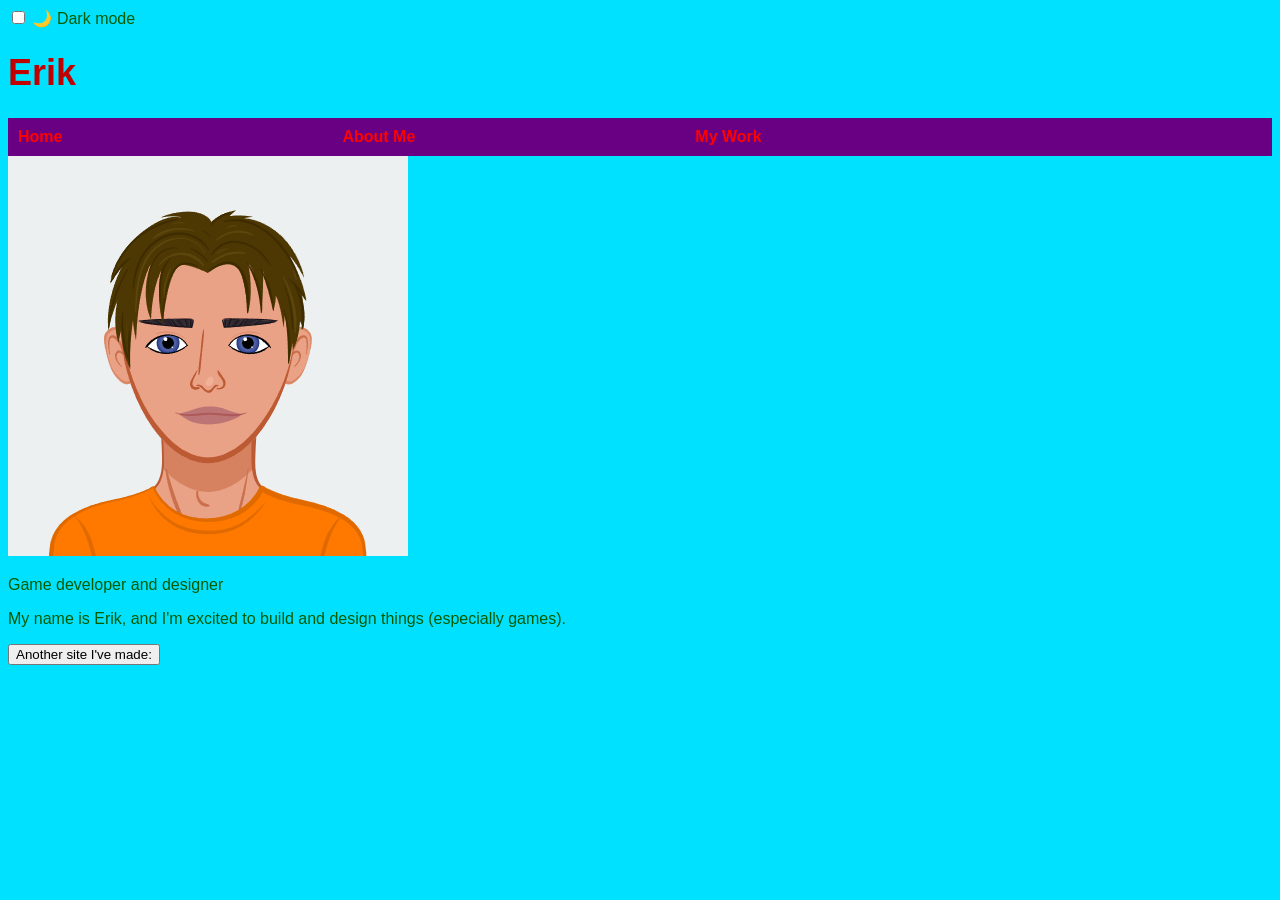
<file: index.html>
<!DOCTYPE html>
<html lang="en">
<head>
  <!-- REVIEW: moved <meta charset> to the top of <head> (browsers need it early) and moved the
       stylesheet <link> INTO <head>. It was sitting between </head> and <body>, which is invalid HTML. -->
  <meta charset="UTF-8">
  <!-- REVIEW: added a viewport tag so the page scales properly on phones. -->
  <meta name="viewport" content="width=device-width, initial-scale=1.0">
  <meta name="description" content="Home page for Erik, game developer and designer.">
  <title>Erik — Studio Profile</title>
  <link rel="stylesheet" href="css/style.css">
</head>
<body>
  <!-- The checkbox and label power the dark mode toggle (the CSS now has the dark mode rules). -->
  <input type="checkbox" id="dark-mode-toggle">
  <label for="dark-mode-toggle">🌙 Dark mode</label>

  <!-- REVIEW: the original had a stray </header> with no opening <header>, and the navigation
       appeared twice (a <nav>Erik</nav> plus a second </header>). Rebuilt as one <header>
       that holds the name (as a real heading) and the navigation. -->
  <header>
    <h1>Erik</h1>
    <nav>
      <a href="index.html">Home</a>
      <a href="about.html">About Me</a>
      <a href="work.html">My Work</a>
    </nav>
  </header>

  <main>
    <!-- REVIEW: removed the stray text "my avatar" that was showing on the page.
         The alt text is still there for screen readers and if the image fails to load. -->
    <img src="images/Avatar_Normal.png" alt="Erik's avatar">

    <p>Game developer and designer</p>
    <!-- REVIEW: capitalised "I'm", added a full stop, and tidied the spacing. -->
    <p>My name is Erik, and I'm excited to build and design things (especially games).</p>

    <button id="titlebtn">Another site I've made:</button>

    <!-- REVIEW: the webcomic was a bare web address followed by a colon. It is now a clickable link,
         so visitors don't have to copy and paste it. The URL itself is unchanged.
         Please check that the link opens: the address contains "incorperated", which is probably a
         typo of "incorporated". If the site name was really spelled that way, leave the URL as it is. -->
    <p id="response" style="display: none;">
      My webcomic: <a href="https://sites.google.com/view/stickman-comics-incorperated/home/">Stickman Comics</a>
    </p>
  </main>

  <script src="js/script.js"></script>
</body>
</html>
</file>
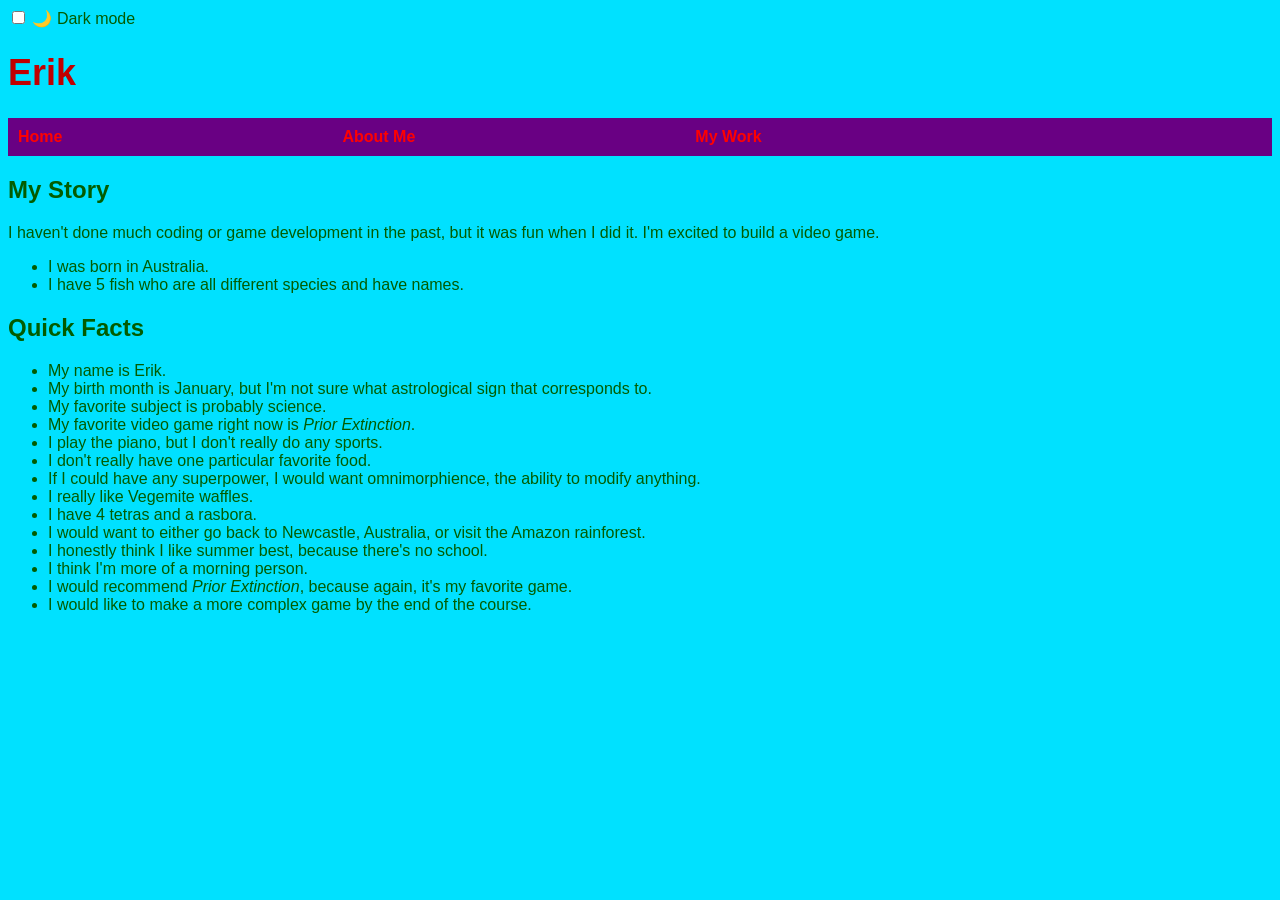
<file: about.html>
<!DOCTYPE html>
<html lang="en">
<head>
  <!-- REVIEW: moved the stylesheet <link> INTO <head>. It was between </head> and <body>, which is invalid HTML. -->
  <meta charset="UTF-8">
  <!-- REVIEW: added a viewport tag so the page scales properly on phones. -->
  <meta name="viewport" content="width=device-width, initial-scale=1.0">
  <meta name="description" content="About Erik: his story, quick facts and favourites.">
  <title>About Me — Erik</title>
  <link rel="stylesheet" href="css/style.css">
</head>
<body>
  <input type="checkbox" id="dark-mode-toggle">
  <label for="dark-mode-toggle">🌙 Dark mode</label>

  <!-- REVIEW: the original had two stray </header> tags, the <h1> sat between them, and the navigation
       was outside any header. Rebuilt as one <header> with the name and navigation inside. -->
  <header>
    <h1>Erik</h1>
    <nav>
      <a href="index.html">Home</a>
      <a href="about.html">About Me</a>
      <a href="work.html">My Work</a>
    </nav>
  </header>

  <main>
    <h2>My Story</h2>
    <!-- REVIEW: "i" -> "I", "i'm" -> "I'm", "coding/game development" -> "coding or game development",
         "fun when i did it" -> "fun when I did it", and added full stops. Your wording is otherwise unchanged. -->
    <p>I haven't done much coding or game development in the past, but it was fun when I did it. I'm excited to build a video game.</p>

    <!-- REVIEW: removed an empty <h2></h2> and a <hr> that was inside the <ul> (not allowed there).
         "austrailia" -> "Australia" (spelling). -->
    <ul>
      <li>I was born in Australia.</li>
      <li>I have 5 fish who are all different species and have names.</li>
    </ul>

    <h2>Quick Facts</h2>
    <!-- REVIEW: the original had a "<uI>" typo, a <p> wrapped around a list, and <li> tags that were never
         closed or closed in the wrong place (for example "</li> i would recomend ... </li>").
         Rebuilt as one clean <ul> with one <li> per fact. Every fact is kept; only spelling,
         capitals and HTML structure were changed. -->
    <ul>
      <li>My name is Erik.</li>
      <!-- REVIEW: "asterological" -> "astrological", "corresponds too" -> "corresponds to". -->
      <li>My birth month is January, but I'm not sure what astrological sign that corresponds to.</li>
      <li>My favorite subject is probably science.</li>
      <!-- REVIEW: game titles are italicised so they stand out as titles. -->
      <li>My favorite video game right now is <em>Prior Extinction</em>.</li>
      <li>I play the piano, but I don't really do any sports.</li>
      <li>I don't really have one particular favorite food.</li>
      <!-- NOTE for teacher: kept "omnimorphience" as Erik's own word. If he meant a different word
           (for example "omnipotence"), he can change it. -->
      <li>If I could have any superpower, I would want omnimorphience, the ability to modify anything.</li>
      <li>I really like Vegemite waffles.</li>
      <!-- NOTE: 4 tetras + 1 rasbora = 5 fish, which matches the "5 fish" line above. -->
      <li>I have 4 tetras and a rasbora.</li>
      <!-- REVIEW: "newcastle austrailia" -> "Newcastle, Australia", and "the amazon" -> "the Amazon rainforest". -->
      <li>I would want to either go back to Newcastle, Australia, or visit the Amazon rainforest.</li>
      <li>I honestly think I like summer best, because there's no school.</li>
      <!-- REVIEW: "morning human" -> "morning person" (the more common phrase). -->
      <li>I think I'm more of a morning person.</li>
      <!-- REVIEW: "recomend" -> "recommend". -->
      <li>I would recommend <em>Prior Extinction</em>, because again, it's my favorite game.</li>
      <li>I would like to make a more complex game by the end of the course.</li>
    </ul>
  </main>

  <script src="js/script.js"></script>
</body>
</html>
</file>
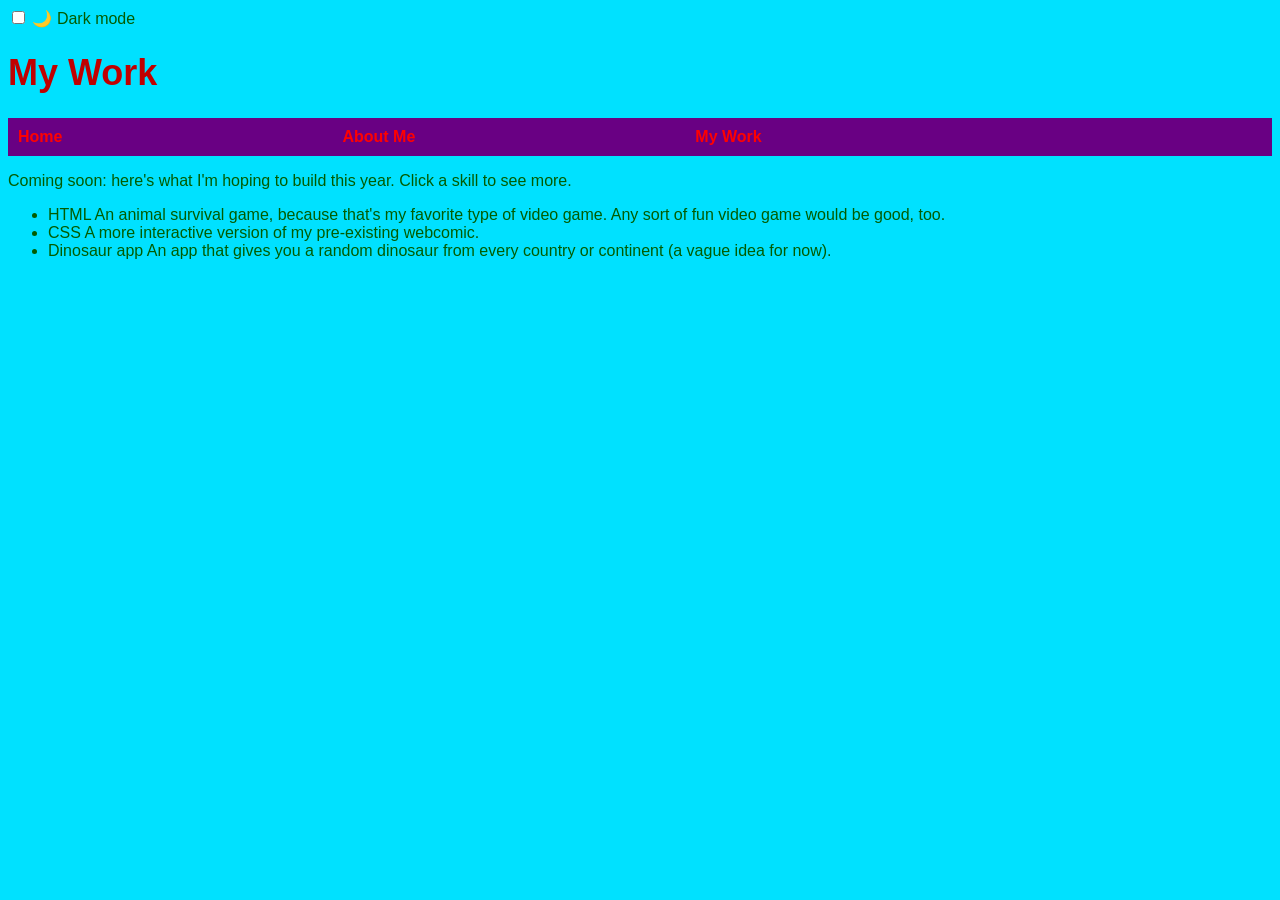
<file: work.html>
<!DOCTYPE html>
<html lang="en">
<head>
  <!-- REVIEW: moved the stylesheet <link> INTO <head> (it was between </head> and <body>, which is invalid HTML). -->
  <meta charset="UTF-8">
  <!-- REVIEW: added a viewport tag so the page scales properly on phones. -->
  <meta name="viewport" content="width=device-width, initial-scale=1.0">
  <meta name="description" content="Erik's upcoming projects and the skills he wants to learn.">
  <!-- REVIEW: the title still said "Your Name" (template placeholder). Changed to Erik. -->
  <title>My Work — Erik</title>
  <link rel="stylesheet" href="css/style.css">
</head>
<body>
  <input type="checkbox" id="dark-mode-toggle">
  <label for="dark-mode-toggle">🌙 Dark mode</label>

  <!-- REVIEW: the original had several stray tags (an extra </header>, </main>, </nav>, and a second
       <nav>My Work</nav>) that closed elements before they were opened. Rebuilt as one <header>. -->
  <header>
    <h1>My Work</h1>
    <nav>
      <a href="index.html">Home</a>
      <a href="about.html">About Me</a>
      <a href="work.html">My Work</a>
    </nav>
  </header>

  <main>
    <p>Coming soon: here's what I'm hoping to build this year. Click a skill to see more.</p>

    <!-- REVIEW: the original had two nested <ul> tags and an extra </ul>, and the text of each pill was in the
         wrong place. For example, the "HTML" pill's text was an animal survival game, and the "CSS" pill's
         text was about the webcomic. Each pill now has a label, and its description sits inside the
         hidden .skill-detail span that the script shows when clicked.
         NOTE for teacher: I matched the descriptions to the labels based on the content. The third pill
         had no label, so I called it "Dinosaur app". Please check these match what Erik intended. -->
    <ul class="skills-list">
      <li class="skill-pill">HTML
        <span class="skill-detail">An animal survival game, because that's my favorite type of video game. Any sort of fun video game would be good, too.</span>
      </li>
      <li class="skill-pill">CSS
        <span class="skill-detail">A more interactive version of my pre-existing webcomic.</span>
      </li>
      <li class="skill-pill">Dinosaur app
        <!-- REVIEW: "contrey/continent (vauge idea)" -> "country/continent (vague idea)". -->
        <span class="skill-detail">An app that gives you a random dinosaur from every country or continent (a vague idea for now).</span>
      </li>
    </ul>
  </main>

  <script src="js/script.js"></script>
</body>
</html>
</file>
<file: css/style.css>
:root {
  --background: #1100ff;
}
:root {
  --text: #ff7300;
}
:root {
  --link: #ffffff;
}
body {
  font-family: Arial, sans-serif;
  background-color: #00e1ff;
  color: #035c00;
}
h1 {
  color: #c00000;
  font-size: 36px;
}
nav {
  display: flex;
  gap: 280px;
  padding: 10px;
  background-color: #690083;
}

nav a {
  text-decoration: none;
  color: hsl(0, 100%, 50%);
  font-weight: bold;
}
nav a:hover {
  color: #690083;
}
</file>
